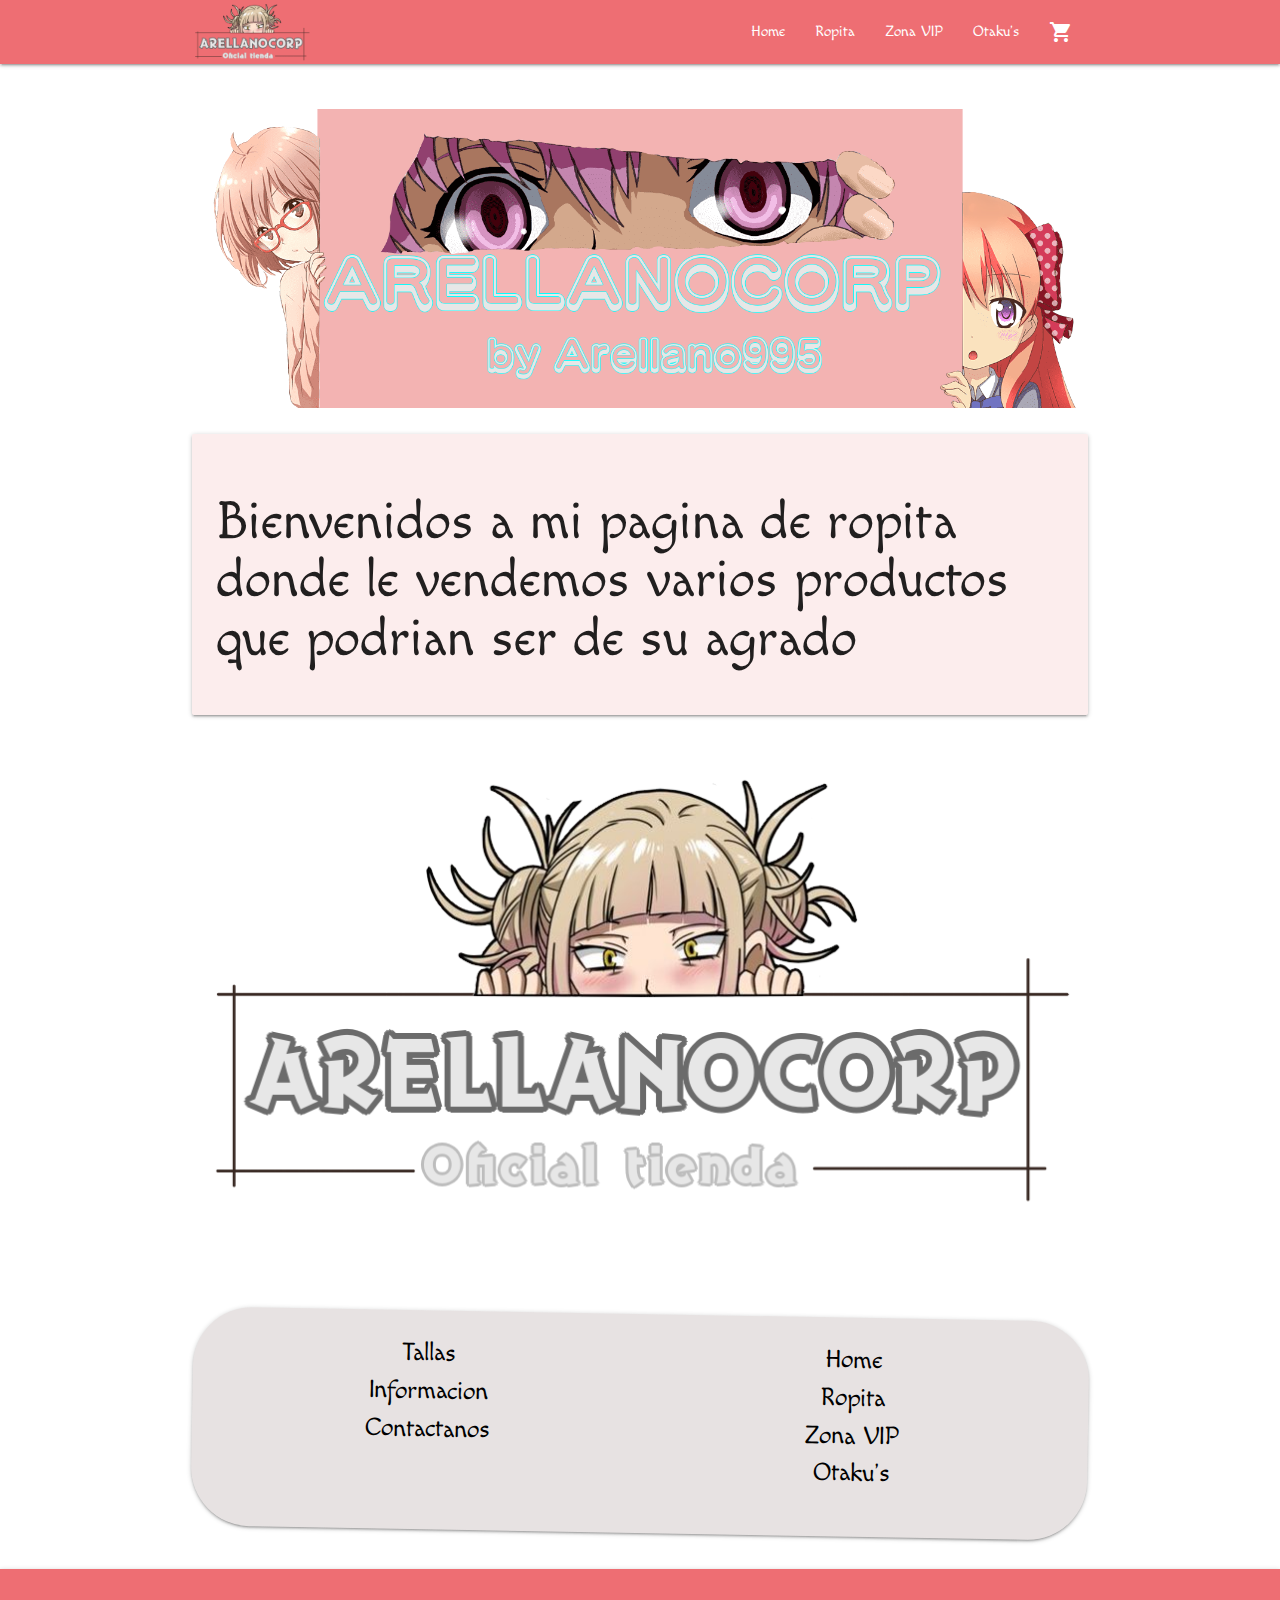
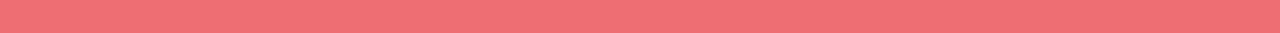
<file: index.html>
<!DOCTYPE html>
  <html>
    <head>
      <!-- font google -->
<link rel="preconnect" href="https://fonts.googleapis.com">
<link rel="preconnect" href="https://fonts.gstatic.com" crossorigin>
<link href="https://fonts.googleapis.com/css2?family=Macondo&display=swap" rel="stylesheet">
<link rel="stylesheet" href="./css_ropita/playeras.css">
<!-- font google -->
      <!--Import Google Icon Font-->
      <link href="https://fonts.googleapis.com/icon?family=Material+Icons" rel="stylesheet">
      <!--Import materialize.css-->
      <link type="text/css" rel="stylesheet" href="css/materialize.min.css"  media="screen,projection"/>

      <!--Let browser know website is optimized for mobile-->
      <meta name="viewport" content="width=device-width, initial-scale=1.0"/>
    </head>

    <!-- Header -->
    <script src="https://code.jquery.com/jquery-3.6.0.min.js"></script>
    <script src="./js/materialize.min.js"></script>
    <script src="./Index.js"></script>
    <script src="./Index.css"></script>
    <link href="https://fonts.googleapis.com/icon?family=Material+Icons" rel="stylesheet">

    <!-- Header -->

    <body>

      <!-- navegacion -->
      <nav>
        <div class="nav-wrapper container ">
        <a id="logo-container" class="brand-logo"><img src="./img/logoChico.png" alt="Logo" width="120wv"></a>
        <a href="#" data-target="mobile-demo" class="sidenav-trigger"><i class="material-icons">menu</i></a>
        <ul class="right hide-on-med-and-down">
            <li><a href="">Home</a></li>
            <li><a href="./paginas/Ropita.html">Ropita</a></li>
            <li><a href="./paginas/ZonaVIP.html">Zona VIP</a></li>
            <li><a href="./paginas/Otakus.html">Otaku's</a></li>
            <li><a href="./paginas/Carrito.html"><i class="material-icons">local_grocery_store</i></a></li>
        </ul>
        </div>
      </nav>
            <ul class="sidenav" id="mobile-demo">
              <li><a href="">Home</a></li>
              <li><a href="./paginas/Ropita.html">Ropita</a></li>
              <li><a href="./paginas/ZonaVIP.html">Zona VIP</a></li>
              <li><a href="./paginas/Otakus.html">Otaku's</a></li>
              <li><a href="./paginas/Carrito.html">Carrito</a></li>
            </ul>
      <!-- navegacion -->
      <br><br>
      <!-- Imagen central -->
      <div class="container">
        <div class="row">
            <img src="./img/entrada.png" alt=""  style= "max-width: 100%; max-height: 100%;">
        </div>    
      </div>
      <!-- Imagen central  -->

      <!-- Bienvenida -->

        <div class="container">
            <div class="row">
                <div  class="card-panel hoverable" style="background: rgb(243 179 178 / 24%); font-size: x-large;"><h2>Bienvenidos a mi pagina de ropita donde le vendemos varios productos que podrian ser de su agrado</h2> </div>
        </div>
      </div>
      <!-- Bienvenida -->       

      <div class="container">
        <div class="row">
            <img src="./img/logito3.png" alt=""  style= "max-width: 100%; max-height: 100%; ">
        </div>    
      </div>

        <div class="container">
          <div class="row">
            <div  class="card-panel hoverable" style="background: rgba(154, 134, 134, 0.24); transform: rotate(1deg); border-radius: 59px; display: flex;">
              <div class="container">
                <div class="row">
                  <div class="col s12" style="text-align: center;"><span class="flow-text"><a href="./paginas/Tallas.html" style="color: black;">Tallas</a></span></div>
                  <div class="col s12" style="text-align: center;"><span class="flow-text"><a href="./paginas/Informacion.html" style="color: black;">Informacion </a></span></div>
                  <div class="col s12" style="text-align: center;"><span class="flow-text"><a href="./paginas/Contactanos.html" style="color: black;">Contactanos </a></span></div>
                </div>
              </div>
              <div class="container">
                <div class="row">
                  <div class="col s12" style="text-align: center;"><span class="flow-text"><a href="./index.html" style="color: black;"> Home </a></span></div>
                  <div class="col s12" style="text-align: center;"><span class="flow-text"><a href="./paginas/Ropita.html" style="color: black;"> Ropita </a></span></div>
                  <div class="col s12" style="text-align: center;"><span class="flow-text"><a href="./paginas/ZonaVIP.html" style="color: black;"> Zona VIP </a></span></div>
                  <div class="col s12" style="text-align: center;"><span class="flow-text"><a href="./paginas/Otakus.html" style="color: black;"> Otaku's </a></span></div>
                </div>
              </div>
            </div>
          </div>
        </div>

      <script src="https://code.jquery.com/jquery-3.6.0.min.js"></script>
      <!--JavaScript at end of body for optimized loading-->
      <script type="text/javascript" src="js/materialize.min.js"></script>
    
      <nav> <!-- navbar content here  --> </nav>

    </body>
  </html>
</file>
<file: css_ropita/playeras.css>
p{
    font-size: 18px;
    text-align: center;
    font-family: 'Macondo', cursive;
}

h3, h1, h2, a, button, span{
    font-family: 'Macondo', cursive;
}
</file>
